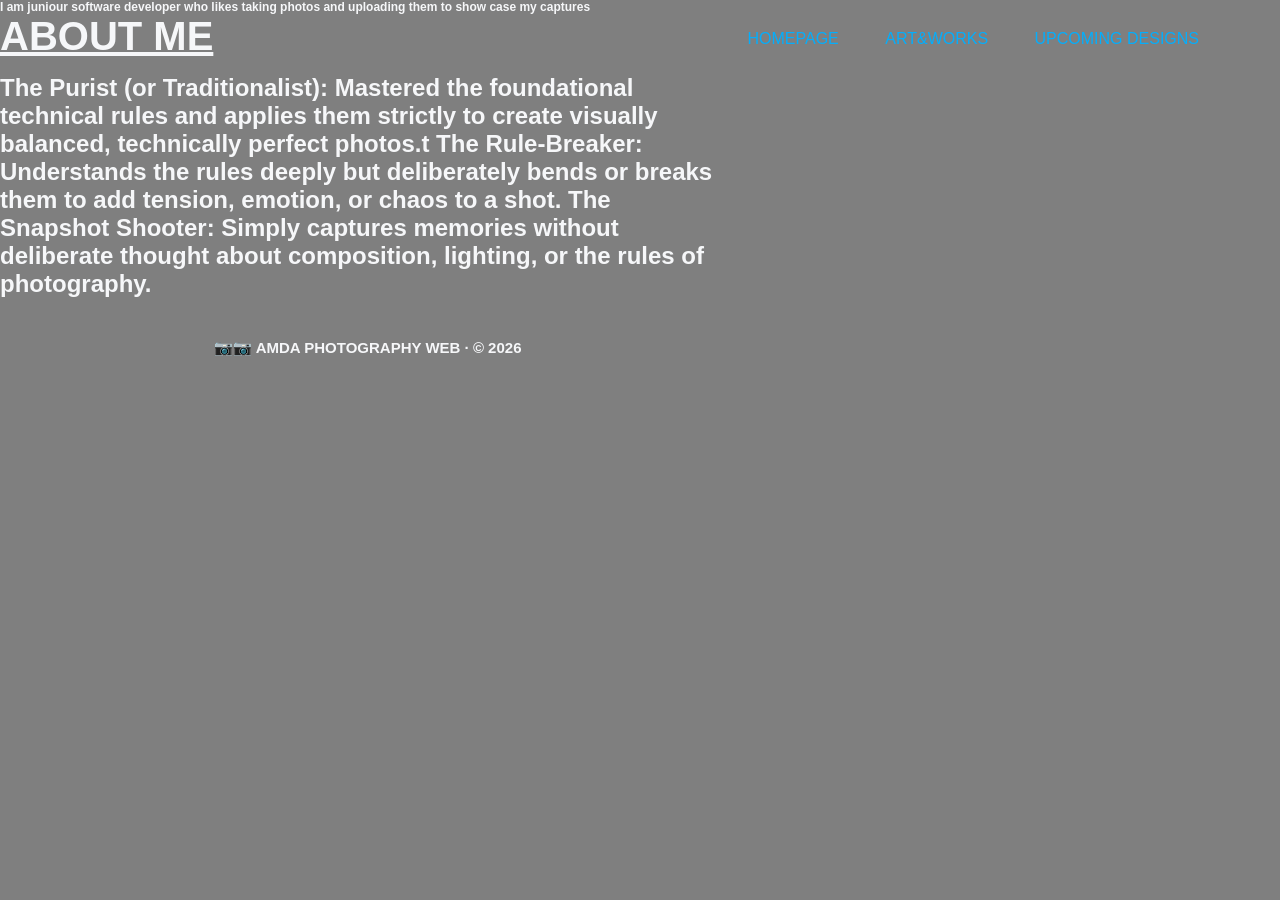
<file: index.html>
<!DOCTYPE html>
<html lang="en-us">
<head>
    <meta charset="UTF-8">
    <meta name="viewport" content="width=device-width, initial-scale=1.0">
    <title> HOMEPAGE WEB </title>
</head>
    <link rel="stylesheet" href="style.css">
<body>
        <ul>
            <li><a href="index.html"> HOMEPAGE</a> </li>
               <li><a href="gallery.html"> ART&WORKS </a> </li>
                  <li><a href="designs.html"> UPCOMING DESIGNS</a> </li>
                

        </ul>
        <div class="titile">
            <h1>I am juniour software developer
            who likes taking photos and uploading them to show case my captures</h1>
        </div>
    <h3>
    <P><ins>
        ABOUT ME
    </ins> </P>
   
    <header class id="title">
        <h5><strong>The Purist (or Traditionalist): Mastered the foundational technical rules and applies them strictly to create visually balanced, technically perfect photos.t
            The Rule-Breaker: Understands the rules deeply but deliberately bends or breaks them to add tension, emotion, or chaos to a shot.
            The Snapshot Shooter: Simply captures memories without deliberate thought about composition, lighting, or the rules of photography. </strong> </h5>

        
    </header>
        
<footer>
        <p>📷📷  AMDA PHOTOGRAPHY WEB · © 2026</p>
    </footer>
</body>
</html>
</file>
<file: style.css>
*{
    margin:0px;
    padding: 0px;
    font-family: 'Trebuchet MS', 'Lucida Sans Unicode', 'Lucida Grande', 'Lucida Sans', Arial, sans-serif;
}

body{
    width: 100%;
    background-image: linear-gradient(rgba(0,0,0,0.5), rgba(0,0,0,0.5)), url(https://imgs.search.brave.com/xBkNbz4-JPGUEAvZdOFHSE8ZtL2yN8Qw22d99HYMKMk/rs:fit:860:0:0:0/g:ce/aHR0cHM6Ly93d3cu/YWRvcmFtYS5jb20v/YWxjL3dwLWNvbnRl/bnQvdXBsb2Fkcy8y/MDIxLzA0L3Bob3Rv/Z3JhcGh5LWNhbWVy/YS10eXBlcy1mZWF0/dXJlLmpwZw);
    background-size: cover;
    background-position: center;
    height: 100vh;
}

ul{
    float: right;
    list-style-type: none;
    margin-top: 30px;
    min-height: 400px;
    margin-right: 60px;
    font-size: 16px;
}
ul li{
    display: inline-block;    
}
ul li a{
    text-decoration: none;
    color: rgb(4, 174, 252);
    padding: 5px 20px;
    border: 1px solid transparent;
    transition: 0.6 ease;
}
ul li a:hover{
    background-color: rgb(0, 151, 251);
    color: black;
}
.title{
    position: absolute;
    top: 46%;
    left: 50%;
    transform: translate(-50%, -50%);
}
 h1{
    color: rgb(246, 247, 249);
    font-size: 12px;
}
h2{
    color: antiquewhite;
    font-size: 12px;
}
section.container{
    display: flex;
    align-content: flex-start;    
}
img {
    max-width: 100%;
    height: auto;
    border-radius: 16px;
    border: 3px solid #294557;
    box-shadow: 0 4px 10px rgba(0,0,0,0.08);
    margin: 10px 0;
}
h3{ 
    color: rgb(246, 247, 249);
    font-size: 40px;
    display: inline
    
}
p{
    margin-bottom:15px;
    font-size: 16px:
    
}
footer{   
    text-align: center;
    padding: 9px;
    border-radius: 0px;
    margin-top: 32px;
    font-size: 15px;
 }
.title h5{
    position: absolute;
    top: 46%;
    left: 50%;
    transform: translate(-50%, -50%);
}
 h5{
    color: rgb(246, 247, 249);
    font-size: 24px;
     font:family:'Trebuchet MS', 'Lucida Sans Unicode', 'Lucida Grande', 'Lucida Sans', Arial, sans-serif;
}
</file>
